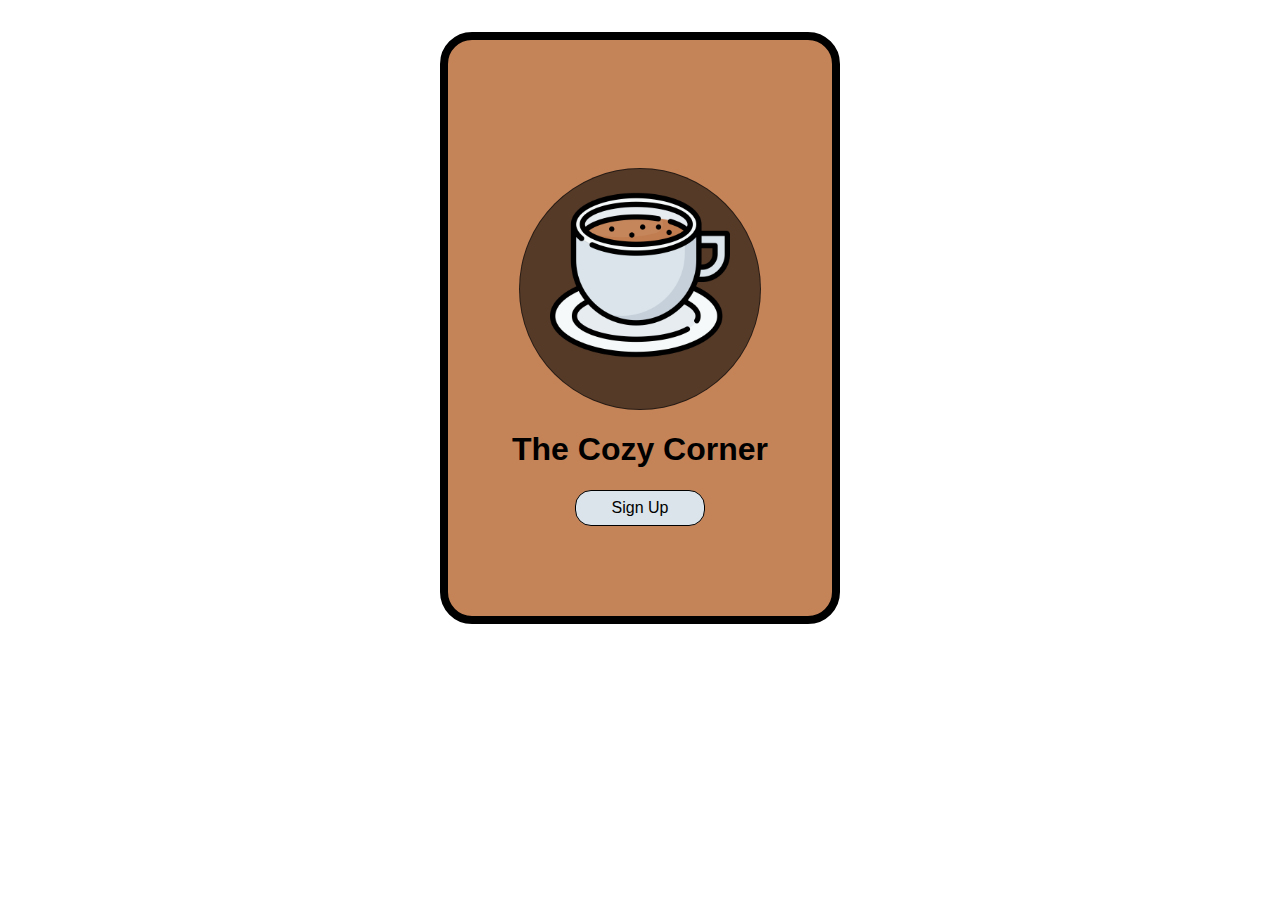
<file: index.html>
<!DOCTYPE html>
<html lang="en">
<head>
  <meta charset="UTF-8">
  <meta http-equiv="X-UA-Compatible" content="IE=edge">
  <meta name="viewport" content="width=device-width, initial-scale=1.0">
  <link rel="stylesheet" href="./resources/css/index.css">
  <title>The Cozy Corner</title>
</head>
<body>
  <div class="phone">
    <div id="coffee-img-container">
      <img src="./resources/images/coffee-mug.png" alt="A tea cup and saucer with coffee in it">
    </div>
    <h1>The Cozy Corner</h1>
    <div class="buttons"><a href="./resources/pages/registration.html">Sign Up</a></div>
    <!--
    <p><a href="https://www.flaticon.com/free-icons/coffee-cup" title="coffee cup icons">Coffee cup icons created by Freepik - Flaticon</a></p>
    -->
  </div>
</body>
</html>
</file>
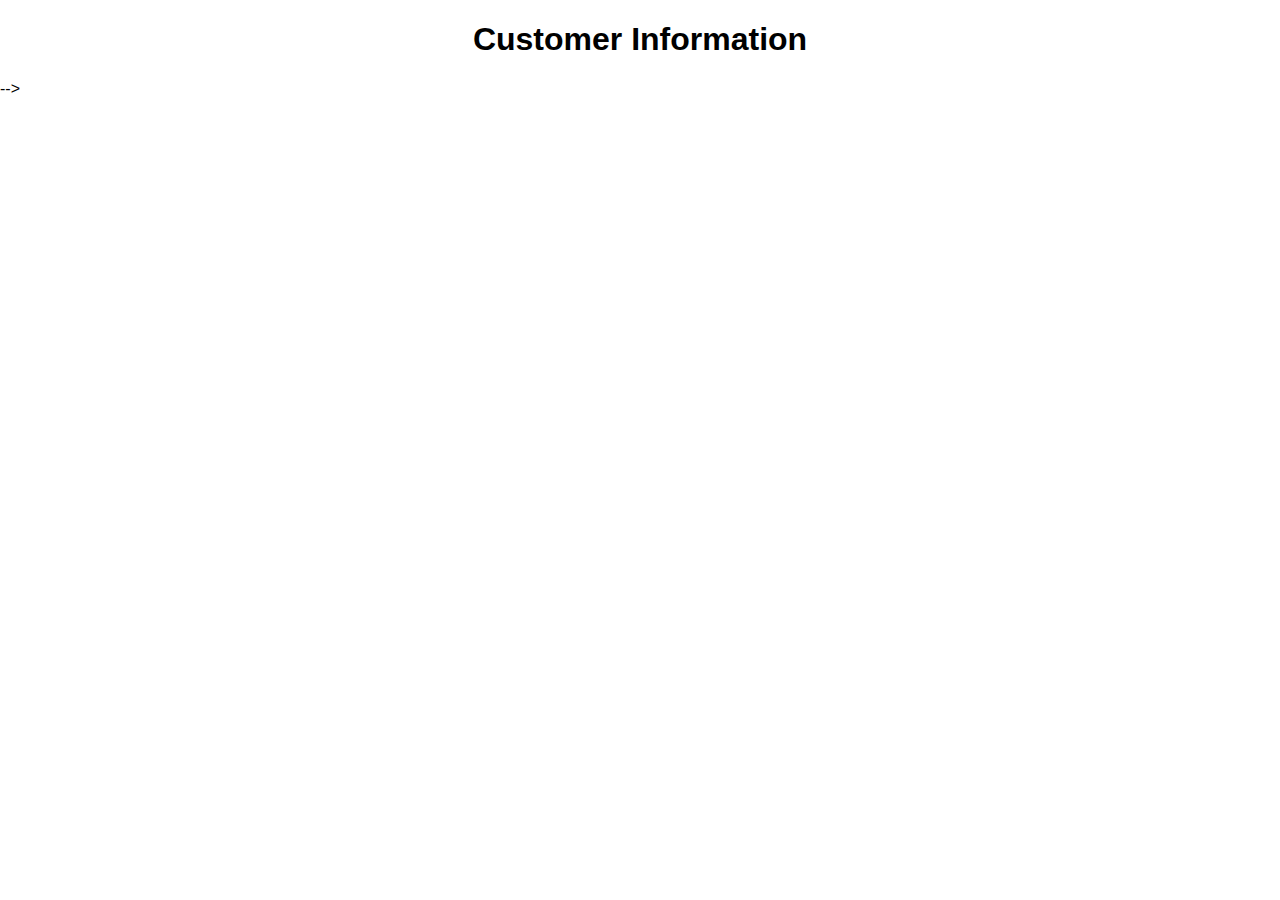
<file: pages/customerInfo.html>
<!DOCTYPE html>
<html lang="en">
<head>
  <meta charset="UTF-8">
  <meta http-equiv="X-UA-Compatible" content="IE=edge">
  <meta name="viewport" content="width=device-width, initial-scale=1.0">
  <link rel="stylesheet" href="../css/index.css">
  <script src="../script/index.js" async></script>
  <title>Customer</title>
</head>
<body>
   <h1>Customer Information</h1>
   <!--
  <div class="phone">
    <div id="coffee-img-container">
      <img src="./resources/images/coffee-mug.png" alt="A tea cup and saucer with coffee in it">
    </div>
    <h1>The Cozy Corner</h1>
    <div class="buttons"><a href="./resources/pages/registration.html">Sign Up</a></div>
    <!--
    <p><a href="https://www.flaticon.com/free-icons/coffee-cup" title="coffee cup icons">Coffee cup icons created by Freepik - Flaticon</a></p>
    -->
  </div>
-->
</body>
</html>
</file>
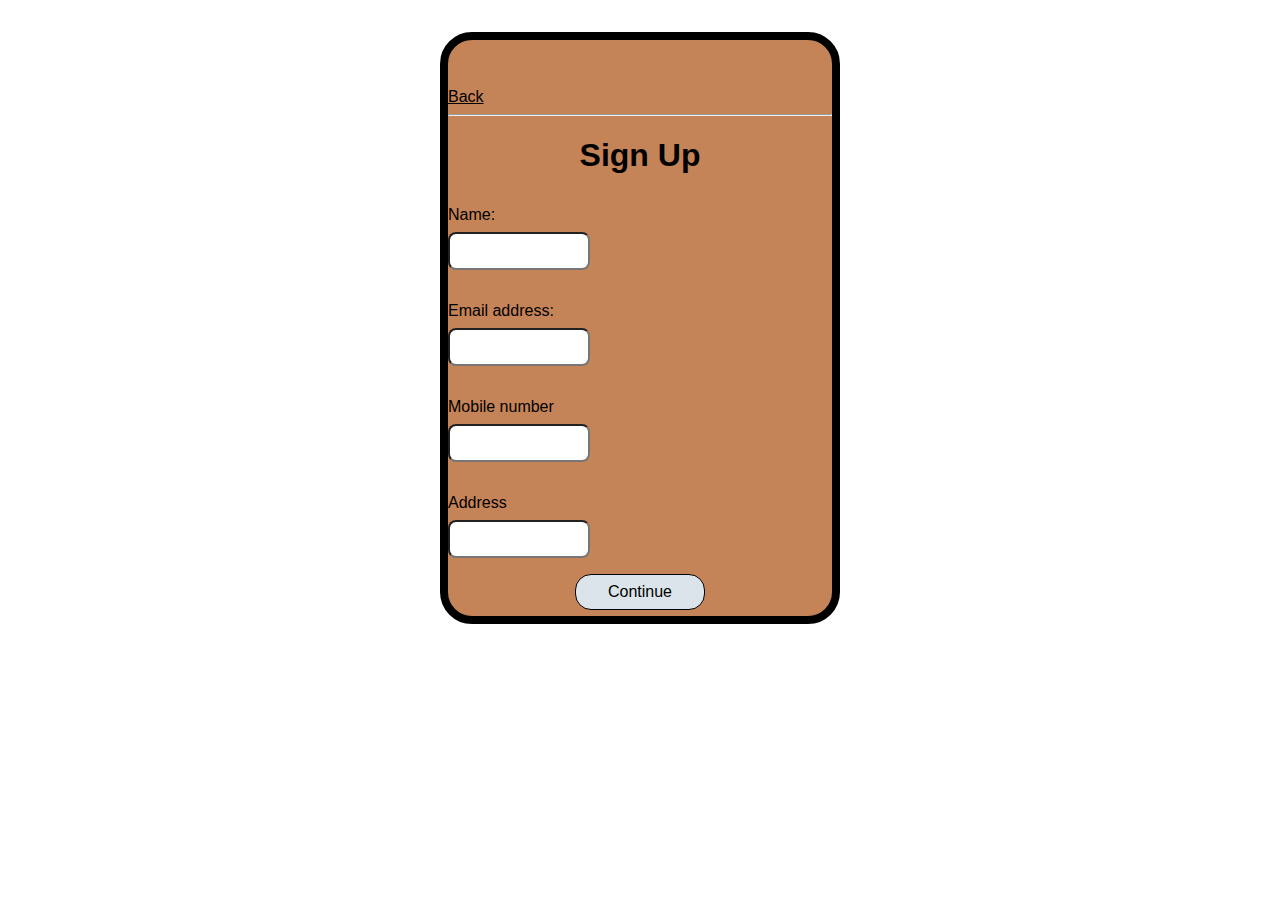
<file: pages/registration.html>
<!DOCTYPE html>
<html lang="en">
<head>
  <meta charset="UTF-8">
  <meta http-equiv="X-UA-Compatible" content="IE=edge">
  <meta name="viewport" content="width=device-width, initial-scale=1.0">
  <link rel="stylesheet" href="../css/index.css">
  <link rel="stylesheet" href="../css/registration.css">
  <script src="../script/index.js" charset="UTF-8" async></script>
  <title>The Cozy Corner</title>
</head>
<body>
  <div class="phone">
    <div><a href="../../index.html">Back</a></div>
    <hr>
    <h1>Sign Up</h1>
    <form action="" method="post">
      <label for="first-name">Name:</label>
      <input type="text" name="name" id="first-name" value="">
      <label for="email-address">Email address:</label>
      <input type="text" name="email-address" id="email-address" value="">
      <label for="mobile-number">Mobile number</label>
      <input type="text" name="mobile-number" id="mobile-number" value="">
      <label for="home-address">Address</label>
      <input type="text-area" name="home-address" id="home-address" value="">
      <div id="registration-form-btn" class="buttons">Continue</div>
    </form>
  </div>
</body>
</html>
</file>
<file: resources/css/index.css>
body {
  margin: 0;
  padding: 0;
  font-family: sans-serif;
}
h1 {
  text-align: center;
}
img {
  display: block;
  max-width: 100%;
  height: auto;
}
a {
  color: black;
}
a:hover {
  text-decoration: none;
}

.phone {
  background-color: #C58358;
  padding: 3rem 0;
  width: 30%;
  height: 30rem;
  margin: 2rem auto;
  border: 0.5rem solid black;
  border-radius: 2rem;
}
#coffee-img-container img {
  margin: 1rem auto 1rem auto;
  width: 75%;
}
#coffee-img-container {
  border: 1px solid #06060696;
  background-color: #06060696;
  border-radius: 50%;
  width: 15rem;
  height: 15rem;
  margin: 5rem auto 1rem auto;
}

.buttons {
  border: 0.1px solid black;
  border-radius: 1rem;
  text-align: center;
  padding: 0.5rem;
  margin: 1rem auto;
  width: 7rem;
  background-color: #DAE4EA;
}

.buttons a {
  text-decoration: none;
}
</file>
<file: css/index.css>
body {
  margin: 0;
  padding: 0;
  font-family: sans-serif;
}
h1 {
  text-align: center;
}
img {
  display: block;
  max-width: 100%;
  height: auto;
}
a {
  color: black;
}
a:hover {
  text-decoration: none;
}

.phone {
  background-color: #C58358;
  padding: 3rem 0;
  width: 30%;
  height: 30rem;
  margin: 2rem auto;
  border: 0.5rem solid black;
  border-radius: 2rem;
}
#coffee-img-container img {
  margin: 1rem auto 1rem auto;
  width: 75%;
}
#coffee-img-container {
  border: 1px solid #06060696;
  background-color: #06060696;
  border-radius: 50%;
  width: 15rem;
  height: 15rem;
  margin: 5rem auto 1rem auto;
}

.buttons {
  border: 0.1px solid black;
  border-radius: 1rem;
  text-align: center;
  padding: 0.5rem;
  margin: 1rem auto;
  width: 7rem;
  background-color: #DAE4EA;
}

.buttons a {
  text-decoration: none;
}
</file>
<file: css/registration.css>
body {
  background-color: white;
}

form {
  width: 100%;
  margin: auto;
}

label, input {
  display: block;
}

label {
  margin-top: 2rem;
}

input {
  margin-top: 0.5rem;
  border-radius: 0.5rem;
  width: 35%;
  height: 2rem;
}
</file>
